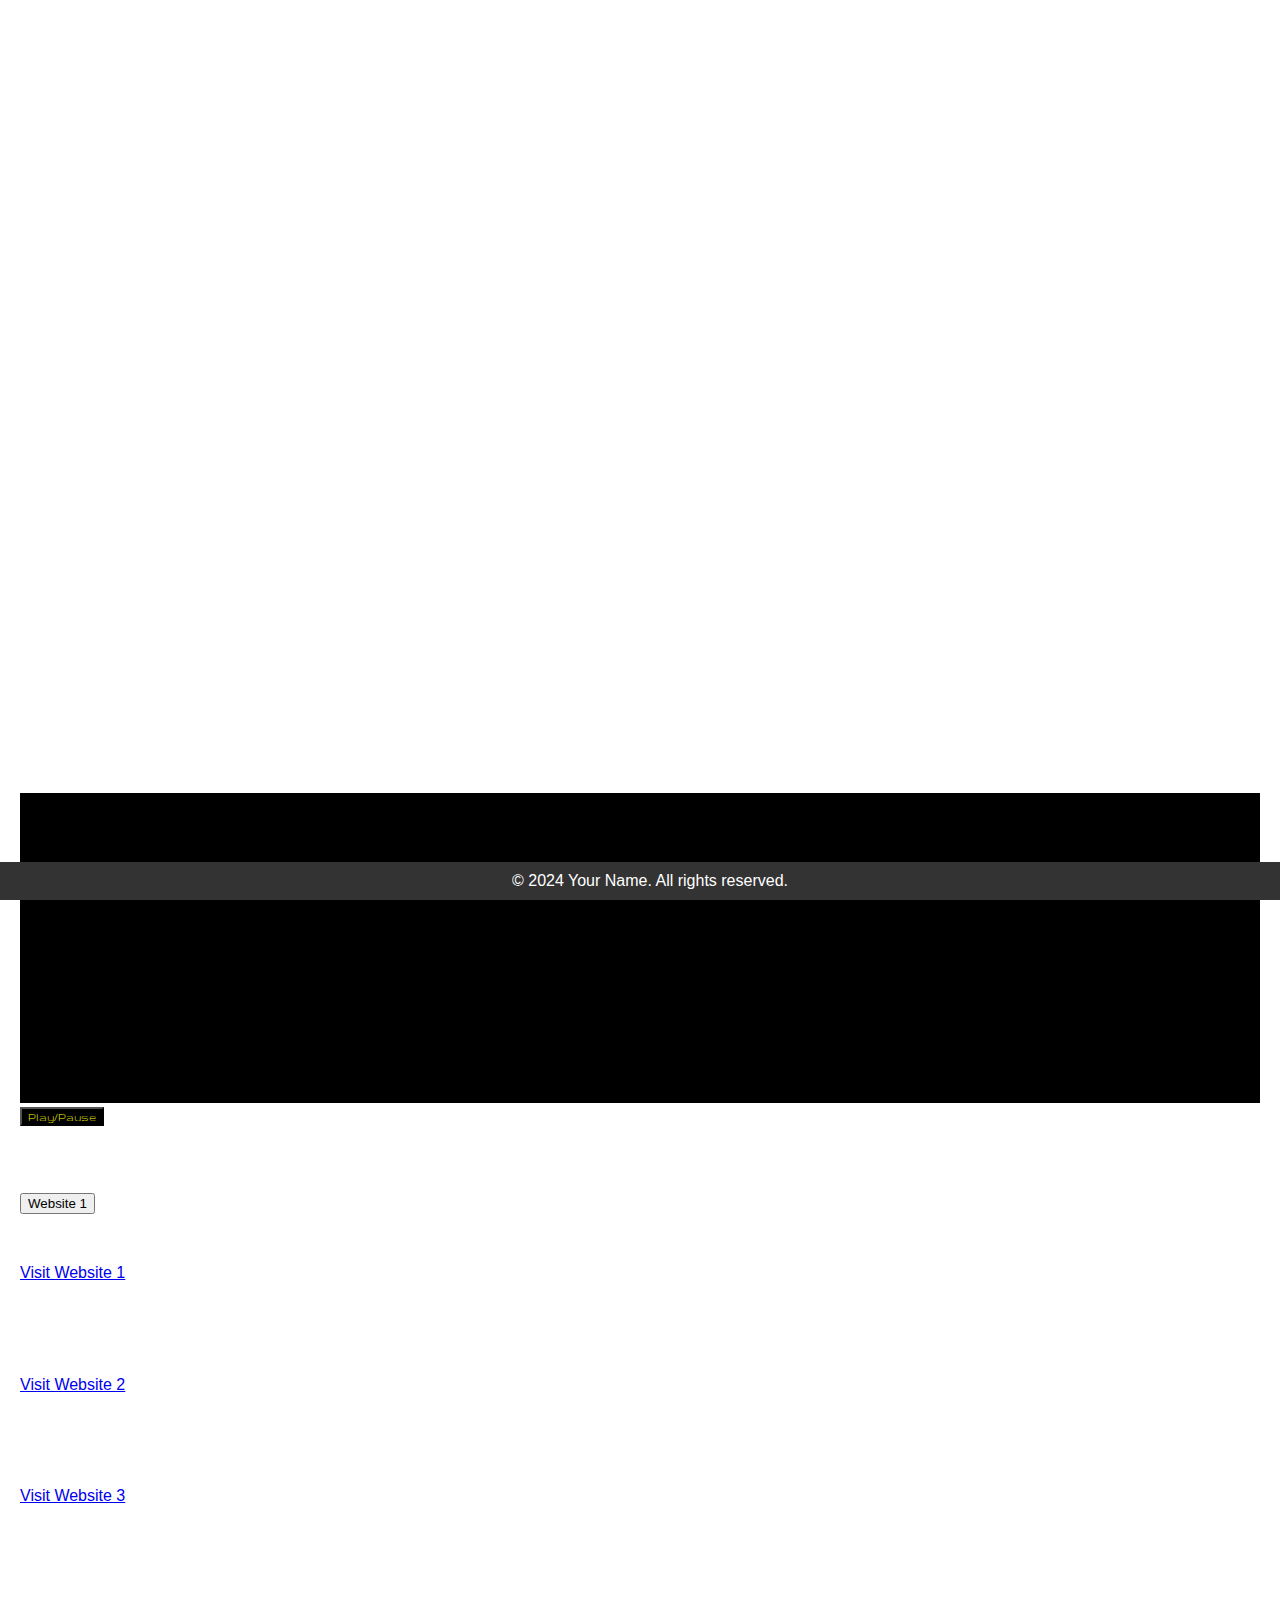
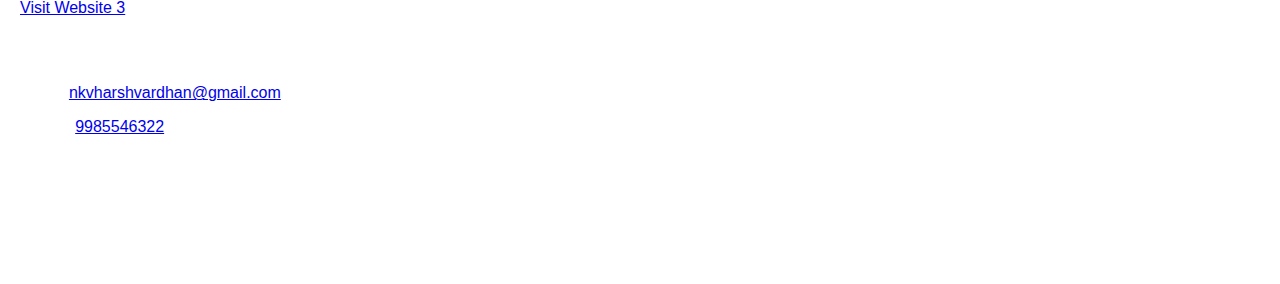
<file: creator .html>
<!DOCTYPE html>
<html lang="en">
<head>
    <meta charset="UTF-8">
    <meta name="viewport" content="width=device-width, initial-scale=1.0">
    <link rel="preconnect" href="https://fonts.googleapis.com">
<link rel="preconnect" href="https://fonts.gstatic.com" crossorigin>
<link href="https://fonts.googleapis.com/css2?family=Gruppo&display=swap" rel="stylesheet">
    <title>Your Name - Official Website</title>
    <style>
        body {
            margin: 0;
            padding: 0;
            font-family: Arial, sans-serif;
            color: #fff;
            background-image: url('https://wallpaper.dog/large/10857274.jpg');
            background-size: cover;
            background-position: center;
            background-attachment: fixed; /* Ensure the background stays fixed while scrolling */
        }

        header {
            text-align: center;
            margin-bottom: 20px;
        }

        nav {
            text-align: center;
            margin-bottom: 20px;
        }

        nav a {
            color: #fff;
            text-decoration: none;
            margin: 0 10px;
        }

        main {
            text-align: justify;
            padding: 20px; /* Add padding to keep content away from edges */
        }

        footer {
            text-align: center;
            padding: 10px;
            background-color: #333;
            color: #fff;
            position: fixed;
            bottom: 0;
            width: 100%;
        }


#toggleButton{
    font-family: "Gruppo", sans-serif;
  font-weight: 400;
  font-style: normal;

  background-color: black;
  color: yellow;
}


#equalizer {
   width: 100%; /* Make the canvas fill its container's width */
    height: auto; /* Automatically adjust height based on width */
}
  
.uncopyable {
            -webkit-touch-callout: none; /* iOS Safari */
            -webkit-user-select: none; /* Safari */
            -moz-user-select: none; /* Firefox */
            -ms-user-select: none; /* Internet Explorer/Edge */
            user-select: none; /* Non-prefixed version, currently supported by Chrome and Opera */
        }

    </style>
</head>
<body>
    <div id="uncopyable">
    <header>
        <h1>Rodan 5000's</h1>
        <p>Official Website</p>
    </header>
    <nav>
        <a href="#about">About</a>
        <a href="#portfolio">Portfolio</a>
        <a href="#contact">Contact</a>
    </nav>

    <main>
        <section id="about">
            <h2>About Me</h2>
            <p>Hi, I'm Rodan_5000 in the technical world. Currently, I'm a student at Narayana Olympiad School, pursuing my passion for technology and computer science.</p>
            <p>My goal is to become an AWS Engineer, leveraging my skills in cloud computing and infrastructure management to design and deploy scalable, reliable, and cost-effective solutions for businesses.</p>
            <p>Throughout my academic journey, I've been actively involved in various tech-related projects and competitions, honing my skills in programming, networking, and system administration. I'm passionate about learning new technologies and staying updated with the latest trends in the industry.</p>
            <p>Feel free to explore my portfolio and get in touch if you have any questions or opportunities for collaboration.</p>
        </section>
        <section id="portfolio">
            <h2>Portfolio</h2>
            <div class="achievement">
                <h3>Certified Coder</h3>
                <p>I am a certified coder from WhiteHat Jr, where I have learned coding skills and developed various projects, including web applications, games, and animations.</p>
            </div>
            <div class="achievement">
                <h3>Certified Game Developer</h3>
                <p>I am also certified as a game developer from WhiteHat Jr, where I have created interactive and engaging games using platforms like Scratch, Unity, or other game development frameworks.</p>
            </div>
            <div class="achievement">
                <h3>Video Editor</h3>
                <p>During my journey, I have gained experience as a video editor, creating and editing videos for various purposes, including gaming content, tutorials, and promotional videos.</p>
            </div>
            <div class="achievement">
                <h3>YouTube Channel</h3>
                <p>As a passionate gamer and content creator, I run a YouTube channel where I share my gaming experiences, tutorials, tips, and tricks with my audience.</p>
            </div>
        </section>




        <audio id="audio" src="Ed Sheeran - Take Me Back To London (feat. Stormzy) [Official Lyric Video]-audio.webm"></audio>
        <div class="canvas-container">
        <canvas id="equalizer" width="400" height="100"></canvas>
        </div>
        <button id="toggleButton" id="">Play/Pause</button>





        <section id="websites">
            <h2>My Creations</h2>
            <div class="website">
                <button>Website 1</button>
                <p>A B&K theamed classic website for my school</p>
                <a href="https://kiran-113.github.io/kedar-school/" target="_blank" class="btn">Visit Website 1</a>
            </div>
            <div class="website">
                <h3>Website 2</h3>
                <p>bueatiful yellow theamed website for maths day</p>
                <a href=" https://kiran-113.github.io/kedar-maths/" target="_blank" class="btn">Visit Website 2</a>
            </div>
            <div class="website">
                <h3>Website 3</h3>
                <p>bueatiful website for farewell</p>
                <a href="https://kiran-113.github.io/farewell/" target="_blank" class="btn">Visit Website 3</a>
            </div>
            <div class="website">
                <h3>Website 4</h3>
                <p>Fatastic website for annual day</p>
                <a href=" https://kiran-113.github.io/Naryana_Annual/" target="_blank" class="btn">Visit Website 3</a>
            </div>
        </section>
        
        
        <section id="contact">
            <h2>Contact Me</h2>
            <div class="contact-info">
                <p>Email: <a href="mailto:nkvharshvardhan@gmail.com">nkvharshvardhan@gmail.com</a></p>
                <p>Phone: <a href="tel:+919985546322">9985546322</a></p>
            </div>
            <div class="hire-me">
                <h3>Hire Me</h3>
                <p>Looking for a passionate coder, game developer, or video editor? Feel free to reach out to discuss your project requirements or collaborations.</p>
                <p>I'm available for freelance work and excited to take on new challenges!</p>
            </div>
        </section>
    </div>
    </main>
    <footer>
        &copy; 2024 Your Name. All rights reserved.
    </footer>




    <script>

var audio = document.getElementById("audio");
var toggleButton = document.getElementById("toggleButton");

toggleButton.addEventListener("click", function() {
    if (audio.paused) {
        audio.play();
        toggleButton.textContent = "Pause";
    } else {
        audio.pause();
        toggleButton.textContent = "Play";
    }
});



        // Get the audio element and canvas
var audio = document.getElementById("audio");
var canvas = document.getElementById("equalizer");
var ctx = canvas.getContext("2d");

// Create the analyser node
var audioCtx = new (window.AudioContext || window.webkitAudioContext)();
var analyser = audioCtx.createAnalyser();
var source = audioCtx.createMediaElementSource(audio);
source.connect(analyser);
analyser.connect(audioCtx.destination);

// Set up the analyser
analyser.fftSize = 256;
var bufferLength = analyser.frequencyBinCount;
var dataArray = new Uint8Array(bufferLength);

// Draw the equalizer
function drawEqualizer() {
    requestAnimationFrame(drawEqualizer);

    analyser.getByteFrequencyData(dataArray);

    ctx.fillStyle = "black";
    ctx.fillRect(0, 0, canvas.width, canvas.height);

    var barWidth = (canvas.width / bufferLength) * 2.5;
    var barHeight;
    var x = 0;

    for(var i = 0; i < bufferLength; i++) {
        barHeight = dataArray[i] / 2;

        ctx.fillStyle = "rgb(" + (barHeight + 100) + ",50,50)";
        ctx.fillRect(x, canvas.height - barHeight, barWidth, barHeight);

        x += barWidth + 1;
    }
}

// Start drawing the equalizer
drawEqualizer();

// Play the audio
audio.play();


    </script>
</body>
</html>
</file>
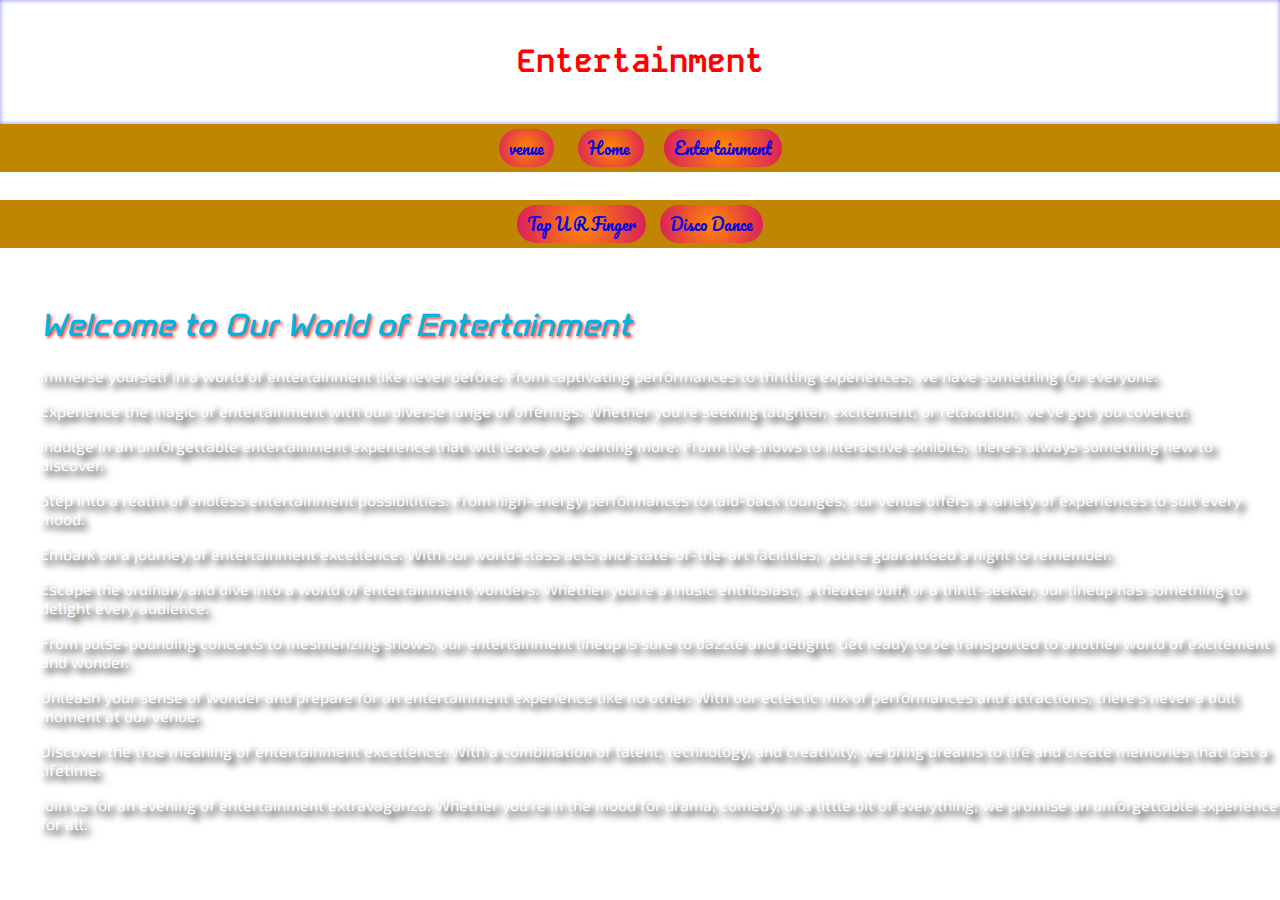
<file: ENTERTIMENT.html>
<!DOCTYPE html>
<html lang="en">
<head>
    <meta charset="UTF-8">
    <meta name="viewport" content="width=device-width, initial-scale=1.0">
    <title> farewell Day Celebration</title>
    <meta name="viewport" content="width=device-width, initial-scale=1.0">
    <meta charset="UTF-8">


    <link rel="preconnect" href="https://fonts.googleapis.com">
<link rel="preconnect" href="https://fonts.gstatic.com" crossorigin>
<link href="https://fonts.googleapis.com/css2?family=Madimi+One&display=swap" rel="stylesheet">


<link rel="preconnect" href="https://fonts.googleapis.com">
<link rel="preconnect" href="https://fonts.gstatic.com" crossorigin>
<link href="https://fonts.googleapis.com/css2?family=Madimi+One&family=Pacifico&display=swap" rel="stylesheet">


<link rel="preconnect" href="https://fonts.googleapis.com">
<link rel="preconnect" href="https://fonts.gstatic.com" crossorigin>
<link href="https://fonts.googleapis.com/css2?family=Anta&family=Madimi+One&family=Pacifico&display=swap" rel="stylesheet">


<link rel="preconnect" href="https://fonts.googleapis.com">
<link rel="preconnect" href="https://fonts.gstatic.com" crossorigin>
<link href="https://fonts.googleapis.com/css2?family=Anta&family=Exo+2:ital,wght@0,100..900;1,100..900&family=Madimi+One&family=Pacifico&display=swap" rel="stylesheet">


<link rel="preconnect" href="https://fonts.googleapis.com">
<link rel="preconnect" href="https://fonts.gstatic.com" crossorigin>
<link href="https://fonts.googleapis.com/css2?family=Anta&family=Exo+2:ital,wght@0,100..900;1,100..900&family=Kode+Mono:wght@400..700&family=Madimi+One&family=Pacifico&display=swap" rel="stylesheet">


    </head>
    <style>
             .content::before {
    content: "";
    background-image: url('https://cdn.wallpapersafari.com/2/31/ExB19s.jpg') ;
    background-size: cover;
    background-position: center;
    position: absolute;
    top: 0;
    left: 0;
    width: 100%;
    height: 100%;
    z-index: -1;
    animation: fadeIn 1s ease-in-out forwards;
}

@keyframes fadeIn {
    from {
        opacity: 0;
    }
    to {
        opacity: 1;
    }
}
        .content {
    position: relative;
    width: 100%;
    height: 100%;
    overflow: hidden;
}
        body {
            font-family: Arial, sans-serif;
            margin: 0;
            padding: 0;
        }
        header {
            background-color: #00000000;
            color: #ff0000;
            padding: 20px;

            text-align: center;
            font-family: "Kode Mono", monospace;
            font-optical-sizing: auto;
            font-weight: bolder;
            font-style: normal;
            box-shadow: inset 0 0 5px rgba(0, 0, 255, 0.5); /* Horizontal offset, Vertical offset, Blur radius, Color */
            text-shadow: 0 0 5px rgba(255, 255, 255, 0.5); /* Horizontal shadow, Vertical shadow, Blur radius, Color */

        }
        nav {
            background-color: #c08601;
            padding: 10px;
            text-align: center;
            font-family: "Pacifico", cursive;
  font-weight: 400;
  font-style: normal;

        }
        nav a {
            background: radial-gradient(circle, #ff8a00, #da1b60);           
            text-decoration: none;
            padding: 5px 10px;
            margin: 0 10px;
            border-radius: 100px;
            transition: background-color 0.3s;

        }
        nav a:hover {
            background-color: #00000000;
        }
        section {
            padding: 20px;
        }
        footer {
            background-color: #00000000;
            color: #00000000;
            text-align: center;
            padding: 10px 0;
            position: fixed;
            bottom: 0;
            width: 100%;
        }


        .containers {
            width: 100%;
            overflow: hidden; /* Clear float */
        }
        
        .contents {
            display: flex;
        }
        
        .image,
        .text {
            flex: 1; /* Distribute space evenly */
            padding: 10px; /* Adjust as needed */
        }
        
        .image img {
            max-width: 100%;
            height: auto;
            
        }
        
        /* Media query for mobile devices */
        @media screen and (max-width: 768px) {
            .contents {
                flex-direction: column; /* Stack items vertically */
            }
        }

        #zswedd{

            font-family: "Anta", sans-serif;
  font-weight: 400;
  font-style: italic;
  color:#00B5E2;
  text-shadow: 2px 2px 3px rgba(255, 0, 0, 0.737); /* Horizontal shadow, Vertical shadow, Blur radius, Color */

        }
        
        #zxcvfdsa{
            font-family: "Exo 2", sans-serif;
            font-optical-sizing: auto;
            font-weight: weight;
            font-style: normal;
            color: white;
        }

        
        .shadowed-text {
            text-shadow: 5px 5px 7px rgb(0, 0, 0); /* Horizontal shadow, Vertical shadow, Blur radius, Color */
        }

        #asdfghjkl{

           margin-top: 10px;
        
        }
        


        .uncopyable {
            -webkit-touch-callout: none; /* iOS Safari */
            -webkit-user-select: none; /* Safari */
            -moz-user-select: none; /* Firefox */
            -ms-user-select: none; /* Internet Explorer/Edge */
            user-select: none; /* Non-prefixed version, currently supported by Chrome and Opera */
        }




    #dsdsds{
        margin: 5px;
    }

    </style>
<body>
    <div class="content">
        <div class="uncopyable">

    <header>
        <h1 class="Zoom-effect"> Entertainment </h1>
    </header>
    <nav>
        <a  href="gallery.html">venue</a>
        <a  href="index.html">Home </a>
        <a  href="gallery.html">Entertainment</a>
    </nav>
<br>
   <nav id="asdfghjkl">
        <a id="dsdsds" href="snapurfingers.html">Tap U R Finger</a>
        <a id="dsdsds" href="Disco_Dance.html">Disco Dance</a>
    </nav>

    <br><br>
        <ul  id="zxcvfdsa"  class="shadowed-text">
            <h1 id="zswedd">Welcome to Our World of Entertainment</h1>
            <p>Immerse yourself in a world of entertainment like never before. From captivating performances to thrilling experiences, we have something for everyone.</p>
            <p>Experience the magic of entertainment with our diverse range of offerings. Whether you're seeking laughter, excitement, or relaxation, we've got you covered.</p>
            <p>Indulge in an unforgettable entertainment experience that will leave you wanting more. From live shows to interactive exhibits, there's always something new to discover.</p>
            <p>Step into a realm of endless entertainment possibilities. From high-energy performances to laid-back lounges, our venue offers a variety of experiences to suit every mood.</p>
            <p>Embark on a journey of entertainment excellence. With our world-class acts and state-of-the-art facilities, you're guaranteed a night to remember.</p>
            <p>Escape the ordinary and dive into a world of entertainment wonders. Whether you're a music enthusiast, a theater buff, or a thrill-seeker, our lineup has something to delight every audience.</p>
            <p>From pulse-pounding concerts to mesmerizing shows, our entertainment lineup is sure to dazzle and delight. Get ready to be transported to another world of excitement and wonder.</p>
            <p>Unleash your sense of wonder and prepare for an entertainment experience like no other. With our eclectic mix of performances and attractions, there's never a dull moment at our venue.</p>
            <p>Discover the true meaning of entertainment excellence. With a combination of talent, technology, and creativity, we bring dreams to life and create memories that last a lifetime.</p>
            <p>Join us for an evening of entertainment extravaganza. Whether you're in the mood for drama, comedy, or a little bit of everything, we promise an unforgettable experience for all.</p>
        </ul>
<br><br>

        
    
    
    

    </div>
    <footer>
        <p>&copy; 2024  farewell Day Celebration</p>
    </footer>
</body>
</html>
</file>
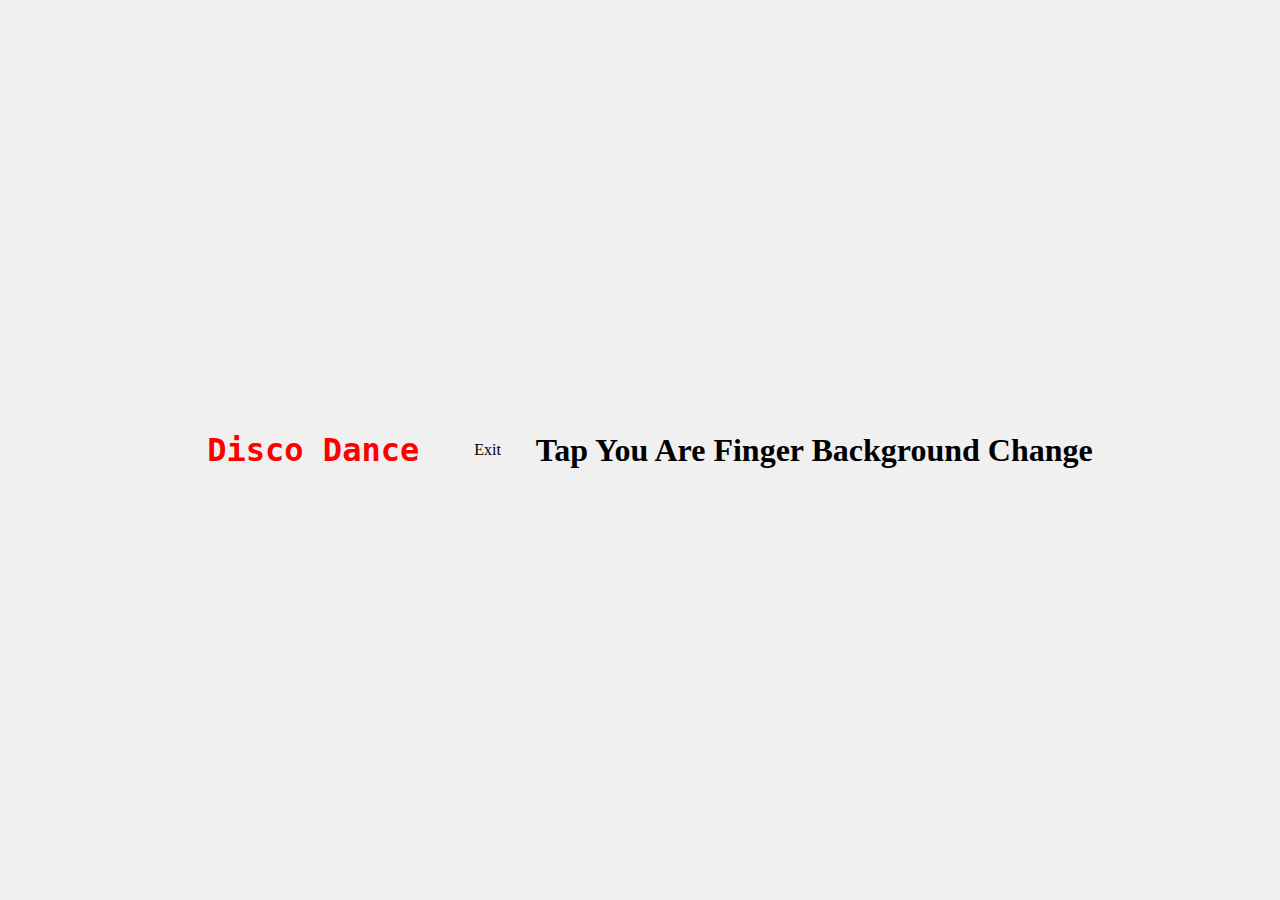
<file: snapurfingers.html>
<!DOCTYPE html>
<html lang="en">
<head>
    <meta charset="UTF-8">
    <meta name="viewport" content="width=device-width, initial-scale=1.0">
    <title>Tap You Are Finger Background Change</title>
    <style>
        body {
            margin: 0;
            padding: 0;
            height: 100vh;
            display: flex;
            justify-content: center;
            align-items: center;
            background-color: #f0f0f0; /* Default background color */
            transition: background-color 0.5s ease; /* Smooth transition */
        }

nav a {
    color: #000000;
    text-decoration: none;
    padding: 10px 20px;
    margin: 0 10px;
    border-radius: 5px;
    transition: background-color 0.3s;
}
nav a:hover {
    background-color: #00000000;
}
section {
    padding: 20px;
}
footer {
    background-color: #00000000;
    color: #00000000;
    text-align: center;
    padding: 10px 0;
    position: fixed;
    bottom: 0;
    width: 100%;
}


.containers {
    width: 100%;
    overflow: hidden; /* Clear float */
}

.contents {
    display: flex;
}

.image,
.text {
    flex: 1; /* Distribute space evenly */
    padding: 10px; /* Adjust as needed */
}

.image img {
    max-width: 100%;
    height: auto;
    
}

/* Media query for mobile devices */
@media screen and (max-width: 768px) {
    .contents {
        flex-direction: column; /* Stack items vertically */
    }
}

#zswedd{

    font-family: "Anta", sans-serif;
font-weight: 400;
font-style: italic;
color:#00B5E2;
text-shadow: 2px 2px 3px rgba(255, 0, 0, 0.737); /* Horizontal shadow, Vertical shadow, Blur radius, Color */
}



#asdfghjkl {
                    position: fixed;
                    top: 20px; /* Adjust as needed */
                    right: 20px; /* Adjust as needed */
                    padding: 10px 20px;
                    background-color: #007bff;
                    color: white;
                    border: none;
                    border-radius: 5px;
                    cursor: pointer;
                    z-index: 1000; /* Ensure it's above other content */
                }





  


@keyframes fadeIn {
    from {
        opacity: 0;
    }
    to {
        opacity: 1;
    }
}
        .content {
    position: relative;
    width: 100%;
    height: 100%;
    overflow: hidden;
}

header {
            background-color: #00000000;
            color: #ff0000;
            padding: 20px;

            text-align: center;
            font-family: "Kode Mono", monospace;
            font-optical-sizing: auto;
            font-weight: bolder;
            font-style: normal;

        }


nav {
            background-color: #c0870100;
            padding: 5px;
            text-align: center;
            font-family: "Pacifico", cursive;
  font-weight: 400;
  font-style: normal;

        }



                
        #zxcvfdsa{
            font-family: "Exo 2", sans-serif;
            font-optical-sizing: auto;
            font-weight: weight;
            font-style: normal;
            color: white;
        }

        
        .shadowed-text {
            text-shadow: 5px 5px 7px rgb(0, 0, 0); /* Horizontal shadow, Vertical shadow, Blur radius, Color */
        }
        
    </style>
</head>
<header>
    <h1 class="Zoom-effect"> Disco Dance</h1>
</header>
<body>
<br>

    <nav>
        <a href="ENTERTIMENT.html">Exit</a>
    </nav>


    <h1>Tap You Are Finger Background Change</h1>


    
    <script>
        document.addEventListener('click', function() {
            // Change background color to a random color on click
            var randomColor = '#' + Math.floor(Math.random()*16777215).toString(16);
            document.body.style.backgroundColor = randomColor;
        });
    </script>
</body>
</html>
</file>
